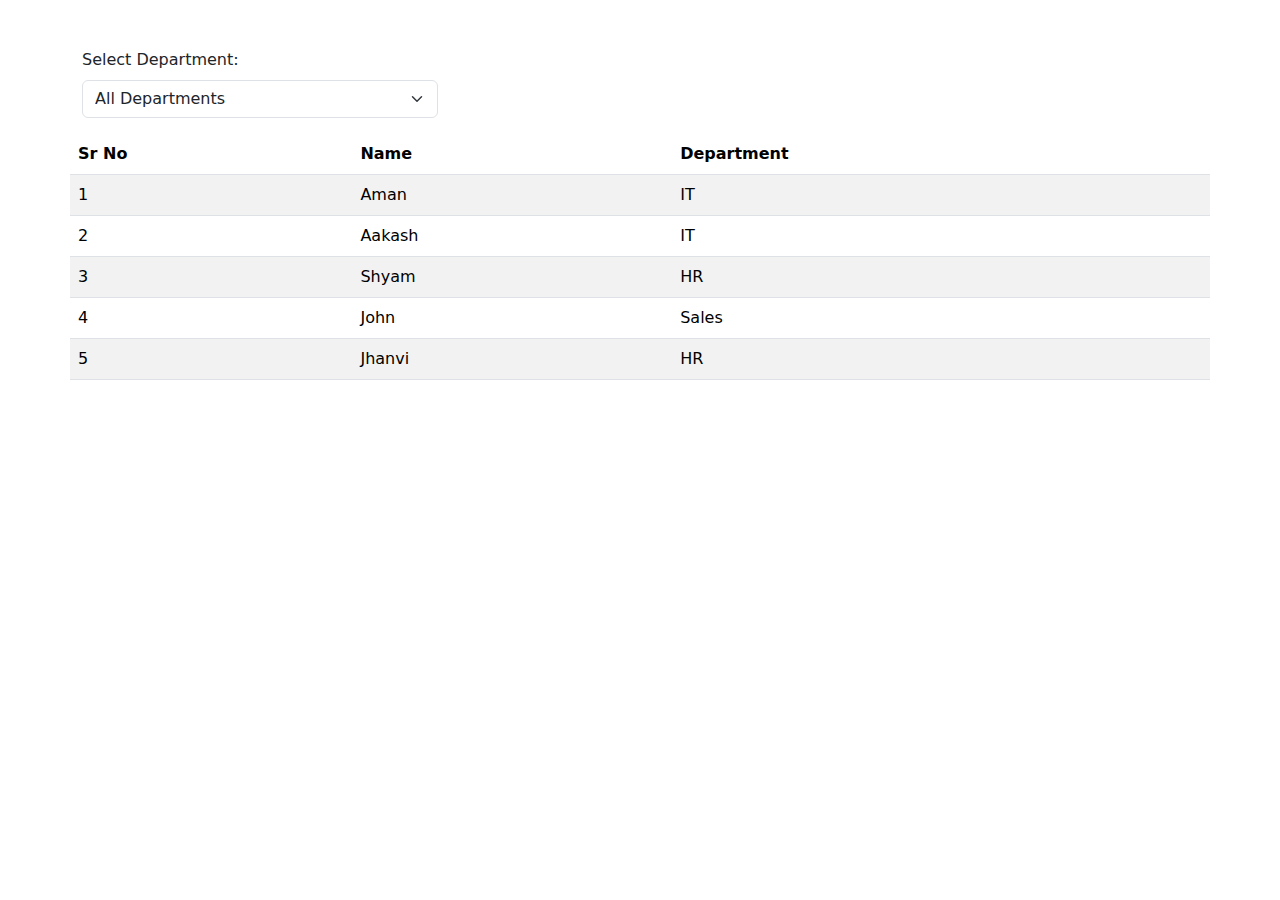
<file: admin/admin/temp.html>
<!DOCTYPE html>
<html lang="en">
<head>
  <meta charset="UTF-8">
  <meta name="viewport" content="width=device-width, initial-scale=1.0">
  <link rel="stylesheet" href="https://cdn.jsdelivr.net/npm/bootstrap@5.3.0/dist/css/bootstrap.min.css">
</head>
<body>
  <div class="container mt-5">
    <div class="row">
      <div class="col-md-4">
        <label for="department-select" class="form-label">Select Department:</label>
        <select id="department-select" class="form-select">
          <option value="all">All Departments</option>
          <option value="IT">IT</option>
          <option value="HR">HR</option>
          <option value="Sales">Sales</option>
        </select>
      </div>
    </div>
    <div class="row mt-3">
      <table class="table table-striped">
      <thead>
        <tr>
          <th>Sr No</th>
          <th>Name</th>
          <th>Department</th>
        </tr>
      </thead>
      <tbody id="data-table-body">
        <tr>
          <td>1</td>
          <td>Aman</td>
          <td>IT</td>
        </tr>
        <tr>
          <td>2</td>
          <td>Aakash</td>
          <td>IT</td>
        </tr>
        <tr>
          <td>3</td>
          <td>Shyam</td>
          <td>HR</td>
        </tr>
        <tr>
            <td>4</td>
            <td>John</td>
            <td>Sales</td>
          </tr>
          <tr>
            <td>5</td>
            <td>Jhanvi</td>
            <td>HR</td>
          </tr>
      </tbody>
    </table>
  </div>
</div>
  
  <script>
    const departmentSelect = document.getElementById('department-select');
    const dataTableBody = document.getElementById('data-table-body');
    
    departmentSelect.addEventListener('change', function() {
      const selectedDepartment = departmentSelect.value;
      const rows = dataTableBody.querySelectorAll('tr');
      
      rows.forEach(row => {
        const departmentCell = row.children[2];
        if (selectedDepartment === 'all' || departmentCell.textContent === selectedDepartment) {
          row.style.display = 'table-row';
        } else {
          row.style.display = 'none';
        }
      });
    });
  </script>
</body>
</html>
</file>
